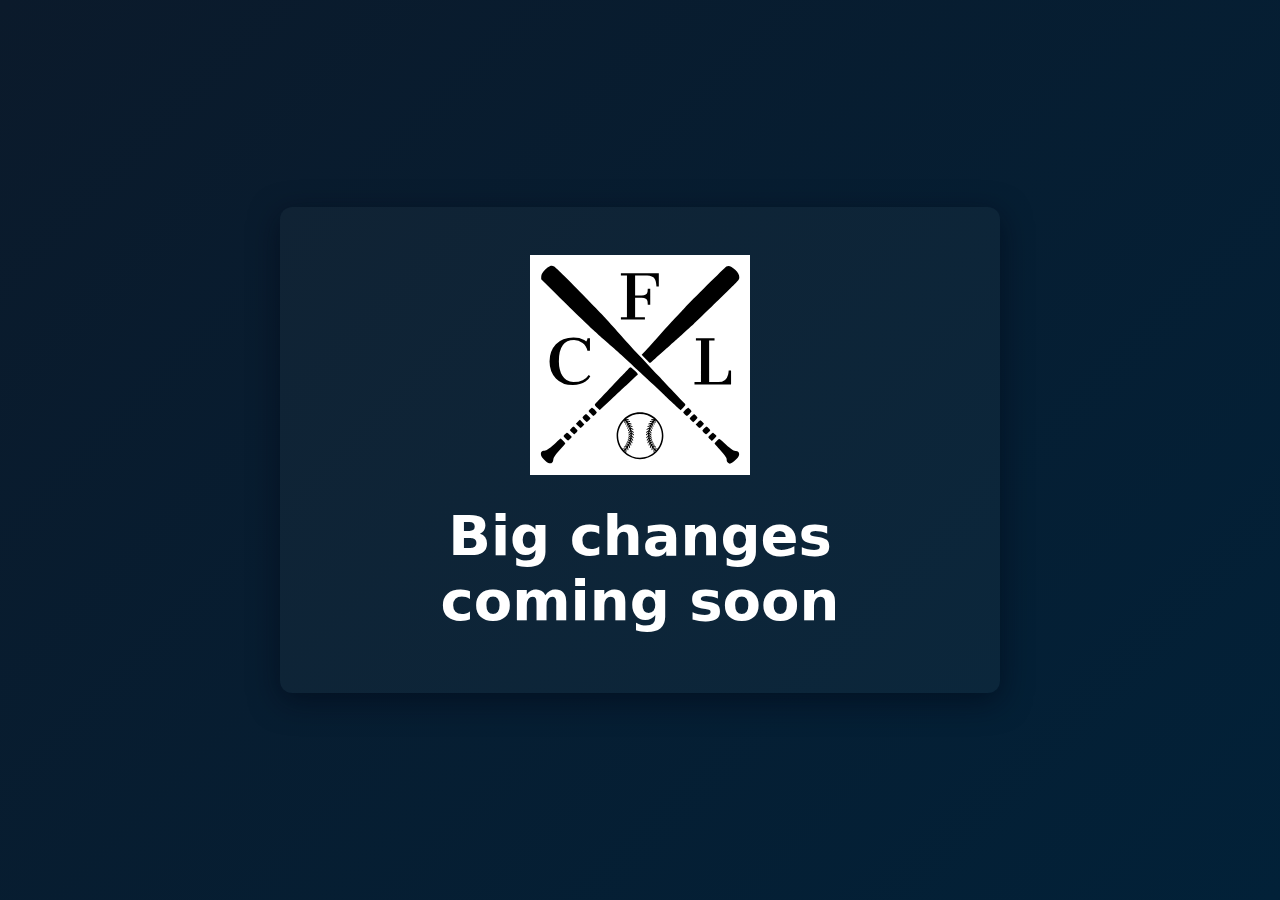
<file: index.html>
<!doctype html>
<html lang="en">
<head>
  <meta charset="utf-8" />
  <meta name="viewport" content="width=device-width,initial-scale=1" />
  <title>Calgary Fastpitch — Big changes coming soon</title>
  <!-- Favicon sourced from the live site -->
  <!-- prefer the downloaded PNG favicon if present, keep SVG fallback and other fallbacks -->
  <link rel="icon" type="image/png" href="assets/favicon.png" />
   <link rel="icon" type="image/svg+xml" href="assets/CFL-BK-BGWhite.svg" />
   <link rel="icon" type="image/svg+xml" href="assets/favicon.svg" />
   <link rel="icon" href="assets/favicon.ico" />
   <link rel="apple-touch-icon" href="assets/CFL-BK-BGWhite.svg" />
  <link rel="stylesheet" href="styles.css" />
</head>
<body>
  <div class="container">
    <!-- Attempt to show the site's logo; if missing it will hide gracefully -->
  <img class="logo" src="assets/CFL-BK-BGWhite.svg" alt="Calgary Fastpitch logo" onerror="this.style.display='none'" />
     <h1>Big changes coming soon</h1>
    <p class="sub"></p>
  </div>
</body>
</html>
</file>
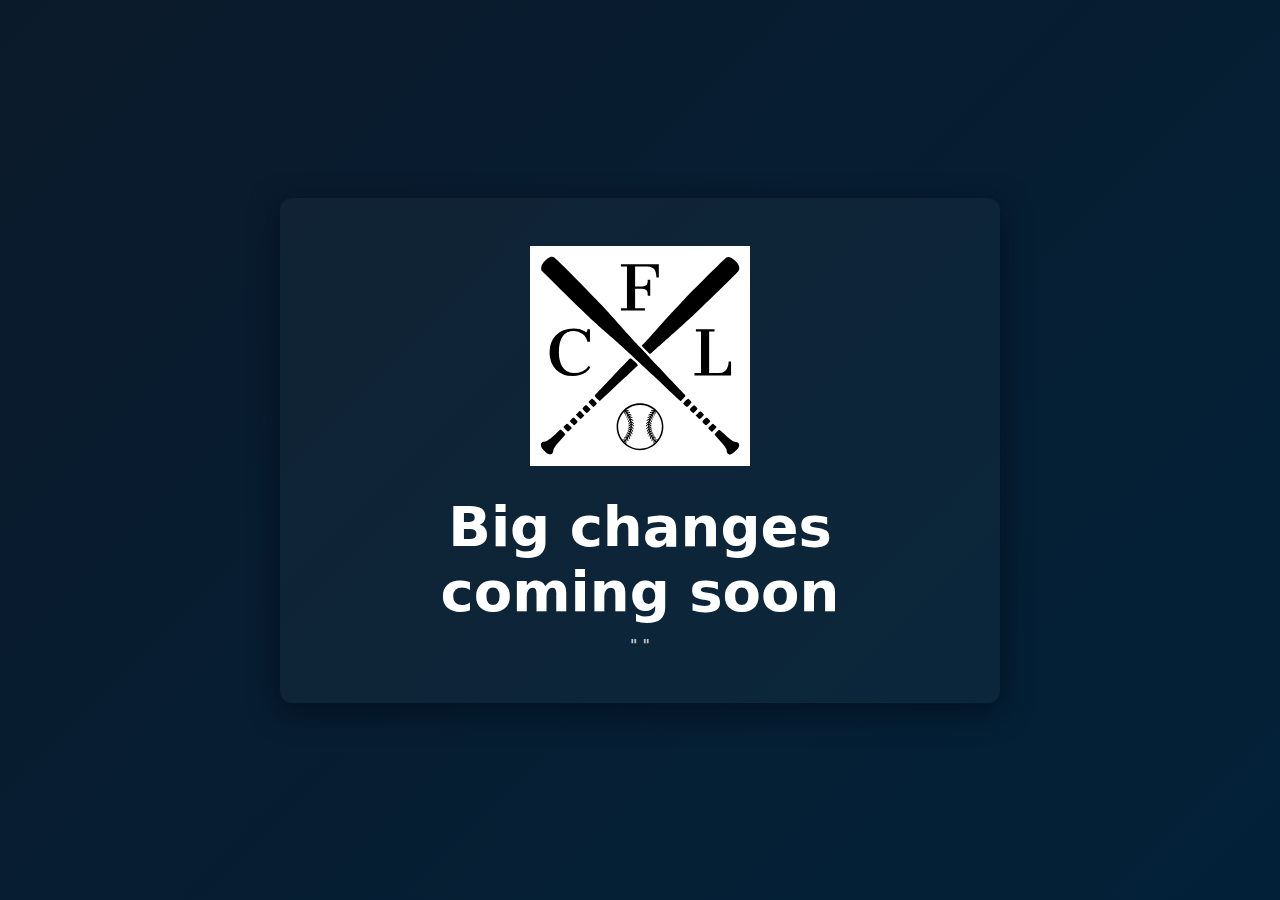
<file: public/index.html>
<!doctype html>
<html lang="en">
<head>
  <meta charset="utf-8" />
  <meta name="viewport" content="width=device-width,initial-scale=1" />
  <title>Calgary Fastpitch — Big changes coming soon</title>
  <link rel="icon" type="image/png" href="assets/favicon.png" />
  <link rel="icon" type="image/svg+xml" href="assets/CFL-BK-BGWhite.svg" />
  <link rel="icon" type="image/svg+xml" href="assets/favicon.svg" />
  <link rel="icon" href="assets/favicon.ico" />
  <link rel="apple-touch-icon" href="assets/CFL-BK-BGWhite.svg" />
  <link rel="stylesheet" href="styles.css" />
</head>
<body>
  <div class="container">
    <img class="logo" src="assets/CFL-BK-BGWhite.svg" alt="Calgary Fastpitch logo" onerror="this.style.display='none'" />
    <h1>Big changes coming soon</h1>
    <p class="sub">"  "</p>
  </div>
</body>
</html>
</file>
<file: styles.css>
:root { --bg:#0b1a2b; --accent:#fdb827; --text:#ffffff; }
*{box-sizing:border-box}
html,body{height:100%}
body{margin:0;background:linear-gradient(135deg,var(--bg),#022138);font-family:Inter,system-ui,Segoe UI,Roboto,"Helvetica Neue",Arial;color:var(--text);display:flex;align-items:center;justify-content:center}
.container{max-width:720px;text-align:center;padding:48px;border-radius:12px;background:rgba(255,255,255,0.03);box-shadow:0 8px 30px rgba(2,8,23,0.6)}
.logo{max-width:220px;height:auto;margin-bottom:24px}
h1{font-size:clamp(28px,6vw,56px);margin:0 0 12px}
.sub{opacity:0.85;margin:0;font-size:16px}
</file>
<file: public/styles.css>
:root { --bg:#0b1a2b; --accent:#fdb827; --text:#ffffff; }
*{box-sizing:border-box}
html,body{height:100%}
body{margin:0;background:linear-gradient(135deg,var(--bg),#022138);font-family:Inter,system-ui,Segoe UI,Roboto,"Helvetica Neue",Arial;color:var(--text);display:flex;align-items:center;justify-content:center}
.container{max-width:720px;text-align:center;padding:48px;border-radius:12px;background:rgba(255,255,255,0.03);box-shadow:0 8px 30px rgba(2,8,23,0.6)}
.logo{max-width:220px;height:auto;margin-bottom:24px}
h1{font-size:clamp(28px,6vw,56px);margin:0 0 12px}
.sub{opacity:0.85;margin:0;font-size:16px}
</file>
